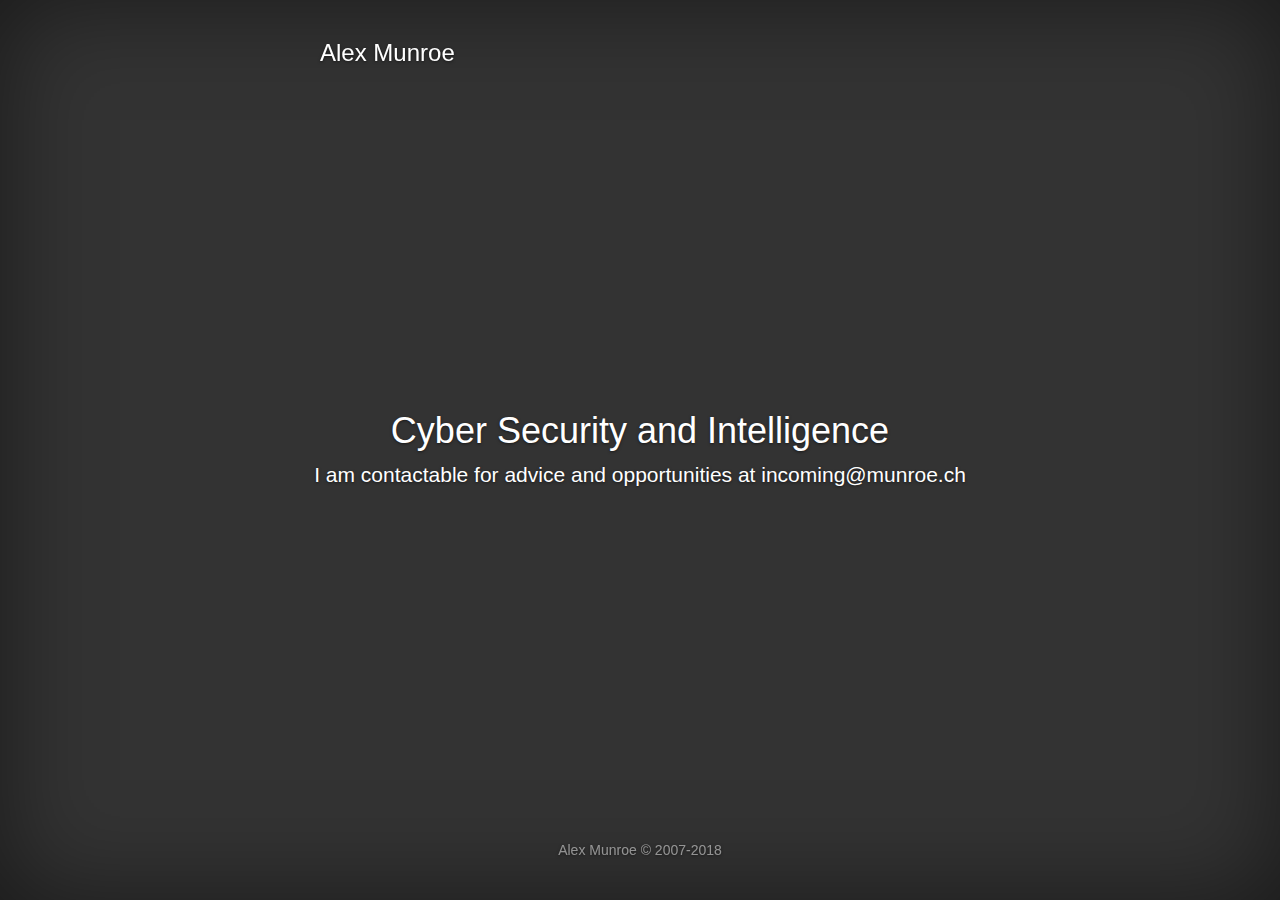
<file: index.html>
<!DOCTYPE html>
<html lang="en">
  <head>
    <meta charset="utf-8">
    <meta name="viewport" content="width=device-width, initial-scale=1">
    <meta name="description" content="Alex Munroe | Cyber Security and Intelligence">
    <meta name="author" content="Alex Munroe">
    <link rel="icon" href="favicon.ico">
    <title>Alex Munroe | Cyber Security and Intelligence</title>
  </head>
  <body>
    <div class="site-wrapper">
      <div class="site-wrapper-inner">
        <div class="cover-container">
          <div class="masthead clearfix">
            <div class="inner">
              <h3 class="masthead-brand">Alex Munroe</h3>
            </div>
          </div>
          <div class="inner cover">
            <h1 class="cover-heading">Cyber Security and Intelligence</h1>
            <p class="lead">I am contactable for advice and opportunities at <a href="mailto:incoming@munroe.ch?Subject=Web-Enquiry" target="_top">incoming@munroe.ch</a></p>
          </div>
          <div class="mastfoot">
            <div class="inner">
              <p>Alex Munroe &copy; 2007-2018</p>
            </div>
          </div>
        </div>
      </div>
    </div>
  </body>
  <link href="./assets/css/styles.css" rel="stylesheet">
</html>
</file>
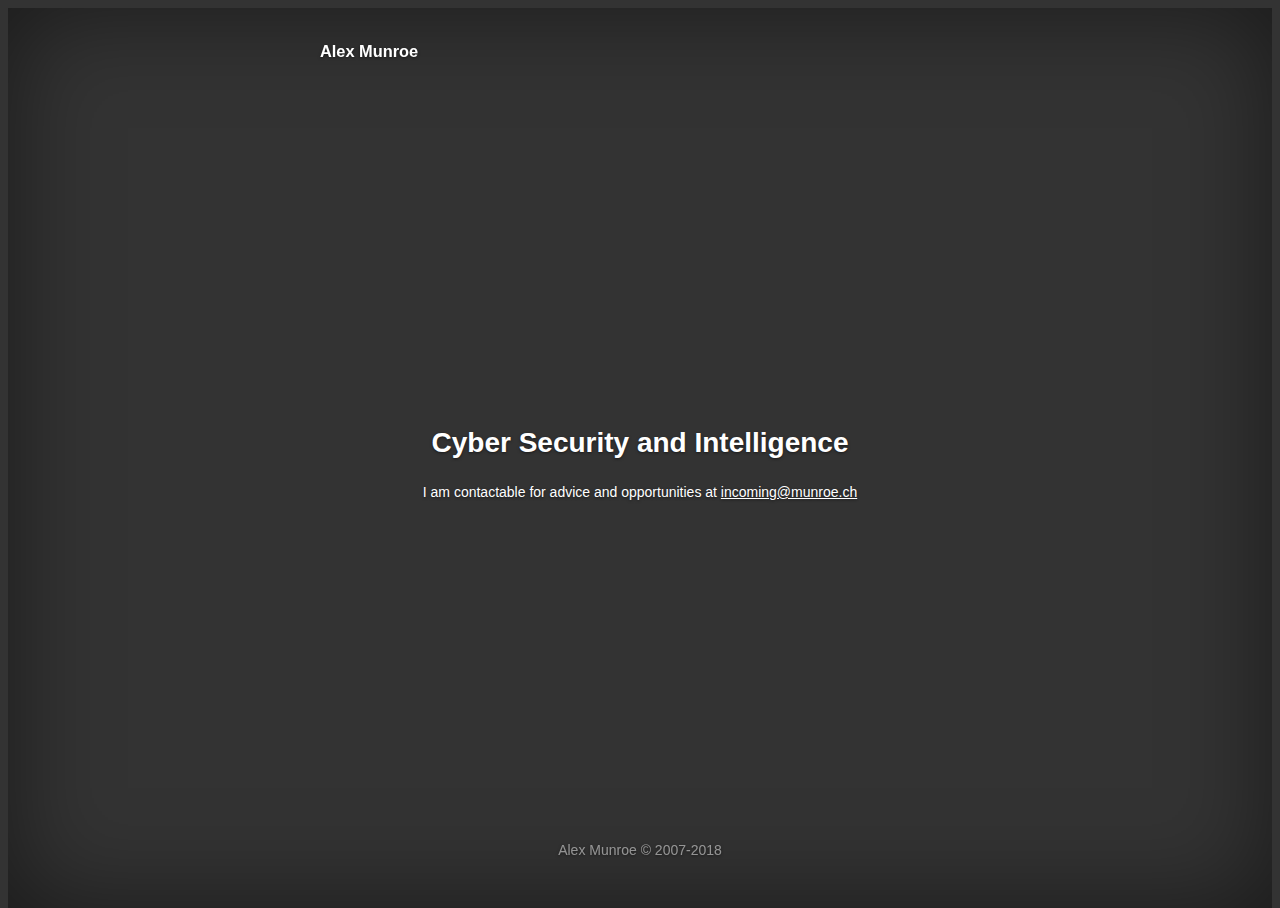
<file: indextest.html>
<!DOCTYPE html>
<html lang="en">
  <head>
    <meta charset="utf-8">
    <meta http-equiv="X-UA-Compatible" content="IE=edge">
    <meta name="viewport" content="width=device-width, initial-scale=1">

    <meta name="description" content="Alex Munroe | Cyber Security and Intelligence">
    <meta name="author" content="Alex Munroe">
    <link rel="icon" href="favicon.ico">
    <title>Alex Munroe | Cyber Security and Intelligence</title>
    <link href="./assets/css/min.css" rel="stylesheet">
    <link href="./assets/css/cover.css" rel="stylesheet">
    <!-- HTML5 shim and Respond.js for IE8 support of HTML5 elements and media queries -->
    <!--[if lt IE 9]>
      <script src="https://oss.maxcdn.com/html5shiv/3.7.2/html5shiv.min.js"></script>
      <script src="https://oss.maxcdn.com/respond/1.4.2/respond.min.js"></script>
    <![endif]-->
  </head>
  <body>
    <div class="site-wrapper">
      <div class="site-wrapper-inner">
        <div class="cover-container">
          <div class="masthead clearfix">
            <div class="inner">
              <h3 class="masthead-brand">Alex Munroe</h3>
            </div>
          </div>
          <div class="inner cover">
            <h1 class="cover-heading">Cyber Security and Intelligence</h1>
            <p class="lead">I am contactable for advice and opportunities at <a href="mailto:incoming@munroe.ch?Subject=Web-Enquiry" target="_top">incoming@munroe.ch</a></p>
          </div>
          <div class="mastfoot">
            <div class="inner">
              <p>Alex Munroe &copy; 2007-2018</p>
            </div>
          </div>
        </div>
      </div>
    </div>
    <!-- <script src="./assets/js/jquery.min.js"></script> -->
    <!--   <script src="./assets/js/bootstrap.min.js"></script> -->
    <!--   <script src="./assets/js/ie10-viewport-bug-workaround.js"></script> -->
  </body>
</html>
</file>
<file: assets/css/styles.css>
html{font-family:sans-serif;-webkit-text-size-adjust:100%;-ms-text-size-adjust:100%}body{margin:0}a{background-color:transparent}a:active,a:hover{outline:0}h1{margin:.67em 0;font-size:2em}/*! Source: https://github.com/h5bp/html5-boilerplate/blob/master/src/css/main.css */@media print{*{color:#000!important;text-shadow:none!important;background:0 0!important;-webkit-box-shadow:none!important;box-shadow:none!important}a,a:visited{text-decoration:underline}a[href]:after{content:" (" attr(href) ")"}h3,p{orphans:3;widows:3}h3{page-break-after:avoid}}@font-face{font-family:'Glyphicons Halflings';src:url(../fonts/glyphicons-halflings-regular.eot);src:url(../fonts/glyphicons-halflings-regular.eot?#iefix) format('embedded-opentype'),url(../fonts/glyphicons-halflings-regular.woff2) format('woff2'),url(../fonts/glyphicons-halflings-regular.woff) format('woff'),url(../fonts/glyphicons-halflings-regular.ttf) format('truetype'),url(../fonts/glyphicons-halflings-regular.svg#glyphicons_halflingsregular) format('svg')}*{-webkit-box-sizing:border-box;-moz-box-sizing:border-box;box-sizing:border-box}html{font-size:10px;-webkit-tap-highlight-color:rgba(0,0,0,0)}body{font-family:"Helvetica Neue",Helvetica,Arial,sans-serif;font-size:14px;line-height:1.42857143;color:#333;background-color:#fff}a{color:#337ab7;text-decoration:none}a:focus,a:hover{color:#23527c;text-decoration:underline}a:focus{outline:thin dotted;outline:5px auto -webkit-focus-ring-color;outline-offset:-2px}h1,h3{font-family:inherit;font-weight:500;line-height:1.1;color:inherit}h1,h3{margin-top:20px;margin-bottom:10px}h1{font-size:36px}h3{font-size:24px}p{margin:0 0 10px}.lead{margin-bottom:20px;font-size:16px;font-weight:300;line-height:1.4}@media (min-width:768px){.lead{font-size:21px}}.clearfix:after,.clearfix:before{display:table;content:" "}.clearfix:after{clear:both}@-ms-viewport{width:device-width}
a,a:focus,a:hover{color:#fff}html,body{height:100%;background-color:#333}body{color:#fff;text-align:center;text-shadow:0 1px 3px rgba(0,0,0,.5)}.site-wrapper{display:table;width:100%;height:100%;min-height:100%;-webkit-box-shadow:inset 0 0 100px rgba(0,0,0,.5);box-shadow:inset 0 0 100px rgba(0,0,0,.5)}.site-wrapper-inner{display:table-cell;vertical-align:top}.cover-container{margin-right:auto;margin-left:auto}.inner{padding:30px}.masthead-brand{margin-top:10px;margin-bottom:10px}@media(min-width:768px){.masthead-brand{float:left}}.cover{padding:0 20px}.mastfoot{color:#FFFFFF;color:rgba(255,255,255,.5)}@media(min-width:768px){.masthead{position:fixed;top:0}.mastfoot{position:fixed;bottom:0}.site-wrapper-inner{vertical-align:middle}.masthead,.mastfoot,.cover-container{width:100%}}@media(min-width:992px){.masthead,.mastfoot,.cover-container{width:700px}}
</file>
<file: assets/css/min.css>
element.style {
}
p {
    margin: 0 0 10px;
}
* {
    box-sizing: border-box;
}
user agent stylesheet
p {
    display: block;
    -webkit-margin-before: 1em;
    -webkit-margin-after: 1em;
    -webkit-margin-start: 0px;
    -webkit-margin-end: 0px;
}
.mastfoot {
    color: #999;
    color: rgba(255,255,255,.5);
}
body {
    color: #fff;
    text-align: center;
    text-shadow: 0 1px 3px rgba(0,0,0,.5);
}
body {
    font-family: "Helvetica Neue",Helvetica,Arial,sans-serif;
    font-size: 14px;
    line-height: 1.42857143;
    color: #333;
    background-color: #fff;
}
html {
    font-size: 10px;
}
html {
    font-family: sans-serif;
}
:after, :before {
    box-sizing: border-box;
}
:after, :before {
    box-sizing: border-box;
}
</file>
<file: assets/css/cover.css>
/*
 * Globals
 */

/* Links */
a,
a:focus,
a:hover {
  color: #fff;
}

/* Custom default button */
.btn-default,
.btn-default:hover,
.btn-default:focus {
  color: #333;
  text-shadow: none; /* Prevent inheritence from `body` */
  background-color: #fff;
  border: 1px solid #fff;
}


/*
 * Base structure
 */

html,
body {
  height: 100%;
  background-color: #333;
}
body {
  color: #fff;
  text-align: center;
  text-shadow: 0 1px 3px rgba(0,0,0,.5);
}

/* Extra markup and styles for table-esque vertical and horizontal centering */
.site-wrapper {
  display: table;
  width: 100%;
  height: 100%; /* For at least Firefox */
  min-height: 100%;
  -webkit-box-shadow: inset 0 0 100px rgba(0,0,0,.5);
          box-shadow: inset 0 0 100px rgba(0,0,0,.5);
}
.site-wrapper-inner {
  display: table-cell;
  vertical-align: top;
}
.cover-container {
  margin-right: auto;
  margin-left: auto;
}

/* Padding for spacing */
.inner {
  padding: 30px;
}


/*
 * Header
 */
.masthead-brand {
  margin-top: 10px;
  margin-bottom: 10px;
}

.masthead-nav > li {
  display: inline-block;
}
.masthead-nav > li + li {
  margin-left: 20px;
}
.masthead-nav > li > a {
  padding-right: 0;
  padding-left: 0;
  font-size: 16px;
  font-weight: bold;
  color: #fff; /* IE8 proofing */
  color: rgba(255,255,255,.75);
  border-bottom: 2px solid transparent;
}
.masthead-nav > li > a:hover,
.masthead-nav > li > a:focus {
  background-color: transparent;
  border-bottom-color: #a9a9a9;
  border-bottom-color: rgba(255,255,255,.25);
}
.masthead-nav > .active > a,
.masthead-nav > .active > a:hover,
.masthead-nav > .active > a:focus {
  color: #fff;
  border-bottom-color: #fff;
}

@media (min-width: 768px) {
  .masthead-brand {
    float: left;
  }
  .masthead-nav {
    float: right;
  }
}


/*
 * Cover
 */

.cover {
  padding: 0 20px;
}
.cover .btn-lg {
  padding: 10px 20px;
  font-weight: bold;
}


/*
 * Footer
 */

.mastfoot {
  color: #999; /* IE8 proofing */
  color: rgba(255,255,255,.5);
}


/*
 * Affix and center
 */

@media (min-width: 768px) {
  /* Pull out the header and footer */
  .masthead {
    position: fixed;
    top: 0;
  }
  .mastfoot {
    position: fixed;
    bottom: 0;
  }
  /* Start the vertical centering */
  .site-wrapper-inner {
    vertical-align: middle;
  }
  /* Handle the widths */
  .masthead,
  .mastfoot,
  .cover-container {
    width: 100%; /* Must be percentage or pixels for horizontal alignment */
  }
}

@media (min-width: 992px) {
  .masthead,
  .mastfoot,
  .cover-container {
    width: 700px;
  }
}
</file>
